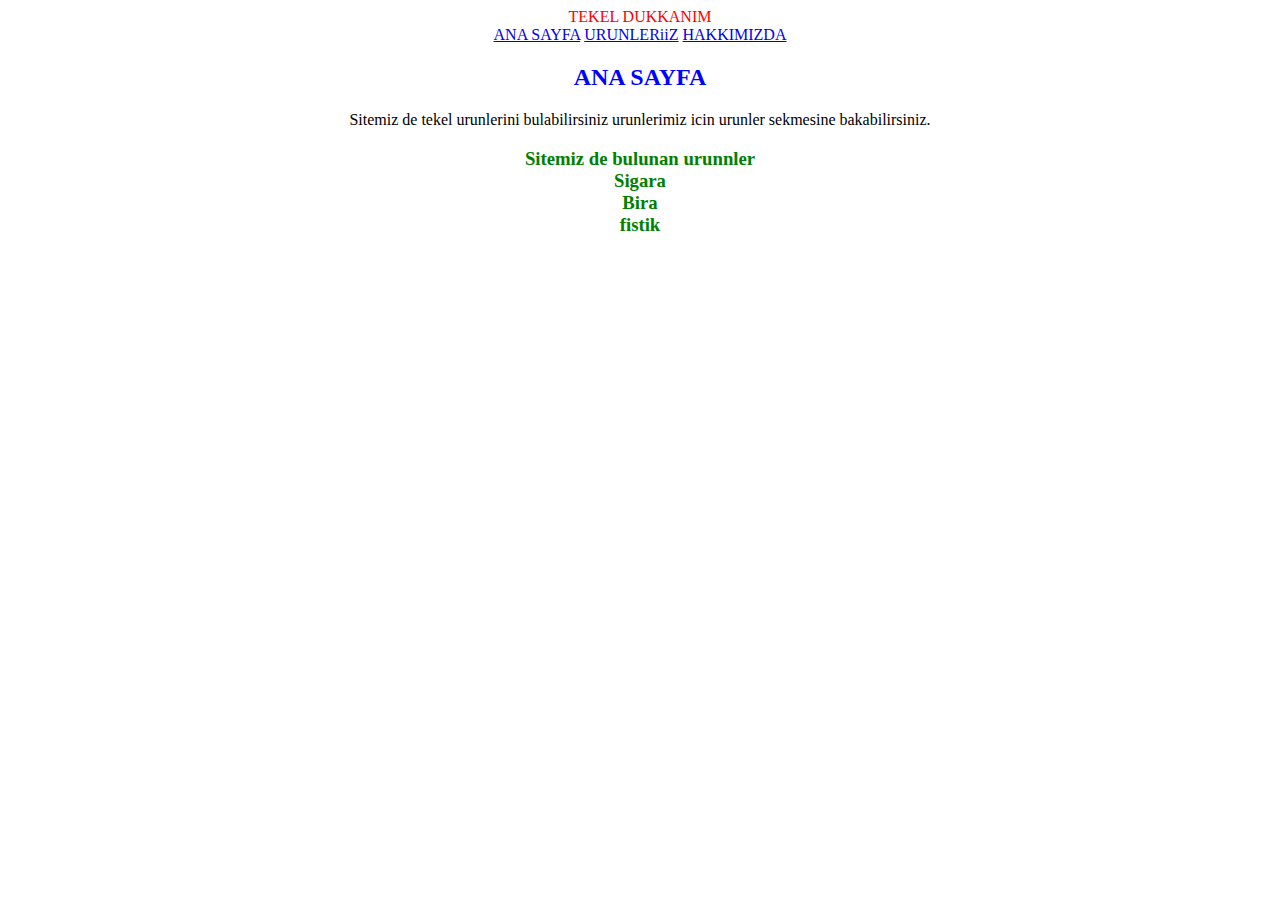
<file: index.html>
<!DOCTYPE html>
<html lang="en">
<head>
    <meta charset="UTF-8">
    <meta http-equiv="X-UA-Compatible" content="IE=edge">
    <meta name="viewport" content="width=device-width, initial-scale=1.0">
    <title>dukkan</title>
    <link rel="stylesheet" href="css/genel.css">
</head>
<body>
    <div>TEKEL DUKKANIM</div>
  
    <div>
        <a href="index.html">ANA SAYFA</a>
        <a href="urun.html">URUNLERiiZ</a>
        <a href="hak.html">HAKKIMIZDA</a>
    </div>
    <h2 class="baslik" >ANA SAYFA</h2>
    <p >Sitemiz de tekel urunlerini bulabilirsiniz urunlerimiz icin urunler sekmesine bakabilirsiniz.</p>
    <h3 >
        Sitemiz de bulunan urunnler
        <li>Sigara</li>
        <li>Bira</li>
        <li>fistik</li>
    </h3>
</body>
</html>
</file>
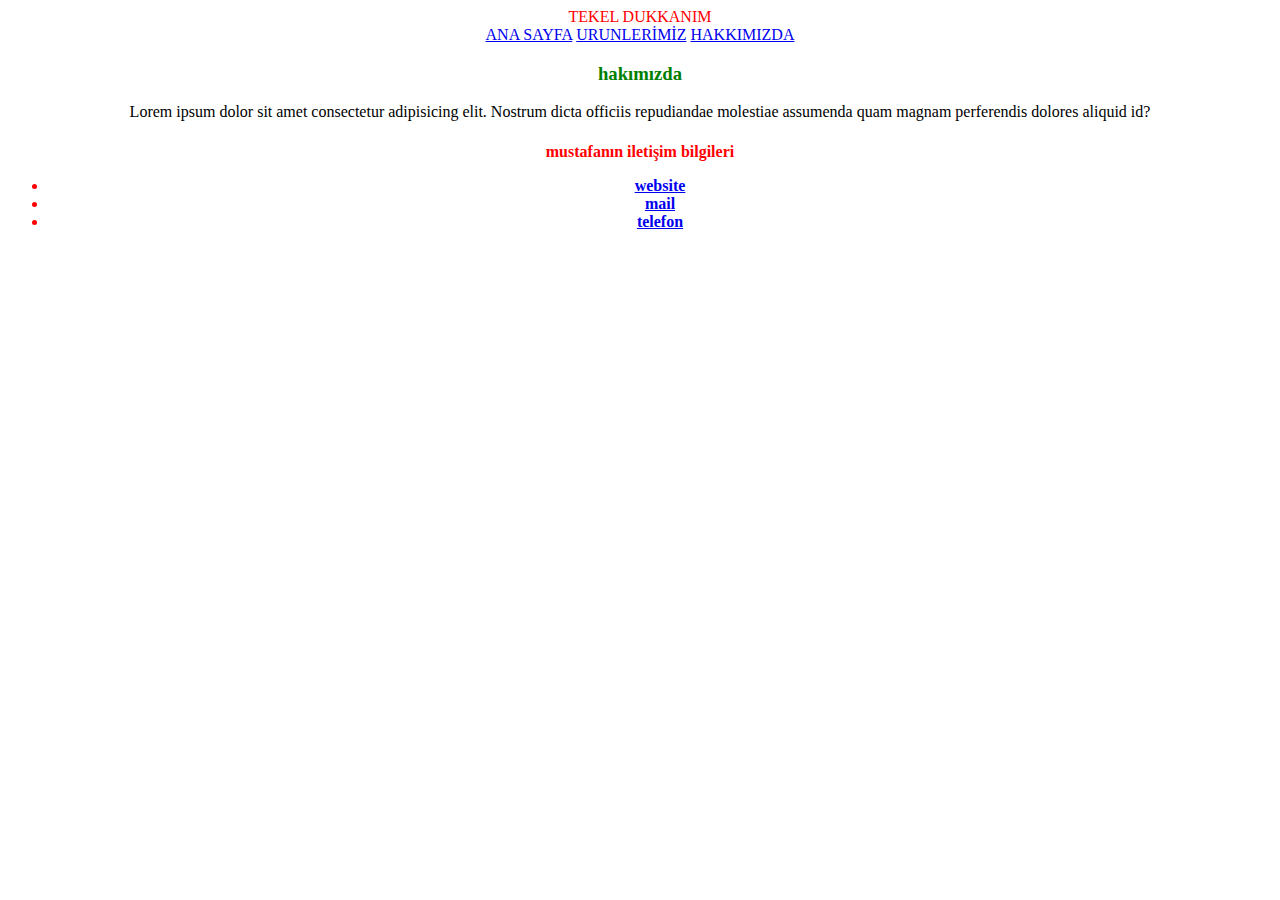
<file: hak.html>
<!DOCTYPE html>
<html lang="en">
<head>
    <meta charset="UTF-8">
    <meta http-equiv="X-UA-Compatible" content="IE=edge">
    <meta name="viewport" content="width=device-width, initial-scale=1.0">
    <title>hakkızda</title>
    <link rel="stylesheet" href="css/genel.css">

</head>
<body>
    <div >TEKEL DUKKANIM</div>
  
    <div >
        <a href="index.html">ANA SAYFA</a>
        <a href="urun.html">URUNLERİMİZ</a>
        <a href="hak.html">HAKKIMIZDA</a>
    </div>
    <h3 >hakımızda</h3>
    <p >Lorem ipsum dolor sit amet consectetur adipisicing elit. Nostrum dicta officiis repudiandae molestiae assumenda quam magnam perferendis dolores aliquid id?

    </p>
    <h4 >
        <p >mustafanın iletişim bilgileri
            <ul>
                <li>
                    <a href="https://www.youtube.com/watch?v=Gmsrh7vfNAE">website</a>
                </li>
                <li>
                    <a href="mailto:mustafa.1toy@gmail.com">mail</a>
                </li>
                <li><a href="tel:+905392547726">telefon</a></li>
            </ul>
        </p>
    </h4>


    
</body>
</html>
</file>
<file: css/genel.css>
div {
    color:red
}
.baslik {
    color: blue;
}
h3 {
    color:green
}
h4 {
    color: red;
}


body {text-align: center;
      
}
.bb{ 
    height: 100px;
    width: 100px;
}
ol,p {
    list-style-type: none;
}
</file>
